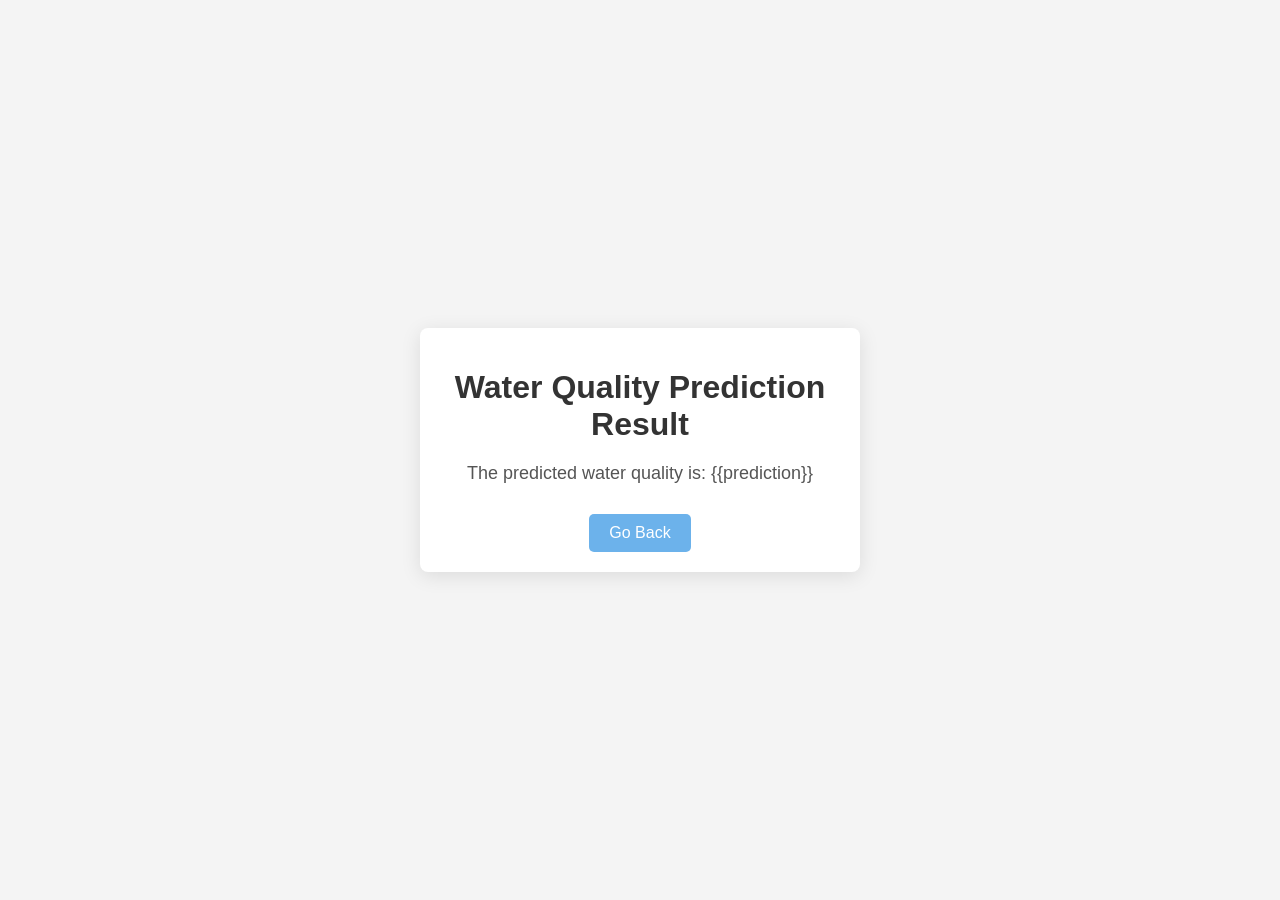
<file: Water-Quality-Prediction/Templates/result.html>
<!DOCTYPE html>
<html lang="en">

<head>
    <meta charset="UTF-8">
    <meta name="viewport" content="width=device-width, initial-scale=1.0">
    <title>Water Quality Prediction Result</title>
    <style>
        body {
            font-family: 'Arial', sans-serif;
            background-color: #f4f4f4;
            margin: 0;
            padding: 0;
            display: flex;
            align-items: center;
            justify-content: center;
            height: 100vh;
            text-align: center;
        }

        .container {
            max-width: 400px;
            background-color: #fff;
            padding: 20px;
            border-radius: 8px;
            box-shadow: 0 4px 20px rgba(0, 0, 0, 0.1);
        }

        h1 {
            color: #333;
            margin-bottom: 20px;
        }

        p {
            font-size: 18px;
            color: #555;
            margin-bottom: 30px;
        }

        a {
            display: inline-block;
            padding: 10px 20px;
            background-color: #6cb2eb;
            color: #fff;
            text-decoration: none;
            border-radius: 5px;
            transition: background-color 0.3s ease;
        }

        a:hover {
            background-color: #4c8dd8;
        }
    </style>
</head>

<body>
    <div class="container">
        <h1>Water Quality Prediction Result</h1>
        <p>The predicted water quality is: {{prediction}}</p>
        <a href="/">Go Back</a>
    </div>
</body>

</html>
</file>
